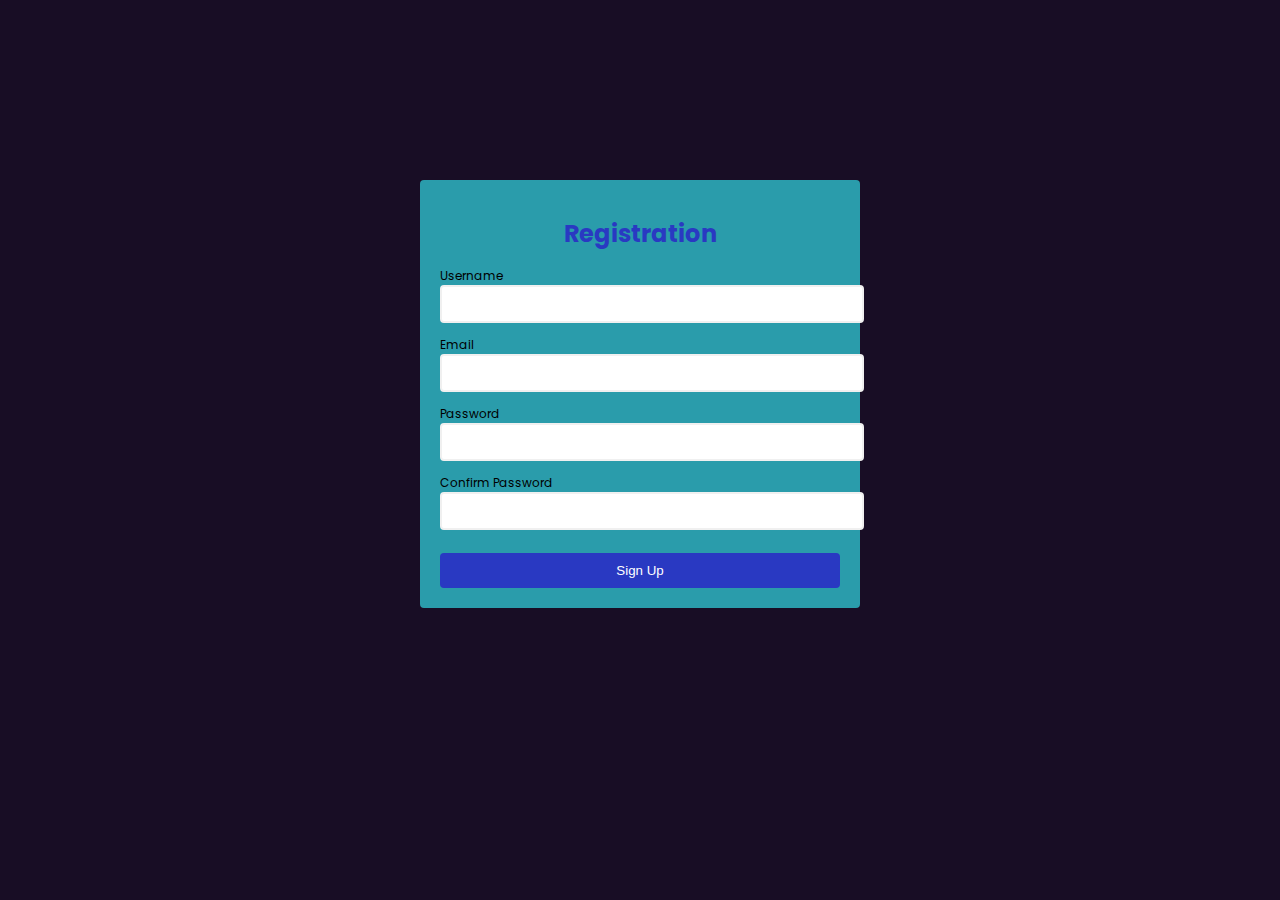
<file: index.html>
<!DOCTYPE html>
<html lang="en">
<head>
    <meta charset="UTF-8">
    <meta http-equiv="X-UA-Compatible" content="IE=edge">
    <meta name="viewport" content="width=device-width, initial-scale=1.0">
    <title>Form Validation</title>
    <link rel="preconnect" href="https://fonts.googleapis.com">
    <link rel="preconnect" href="https://fonts.gstatic.com" crossorigin>
    <link href="https://fonts.googleapis.com/css2?family=Poppins:wght@400;700&display=swap" rel="stylesheet">
    <link rel="stylesheet" href="style.css">
    <script defer src="index.js"></script>
</head>
<body>
    <div class="container">
        <form id="form" action="/">
            <h1>Registration</h1>
            <div class="input-control">
                <label for="username">Username</label>
                <input id="username" name="username" type="text">
                <div class="error"></div>
            </div>
            <div class="input-control">
                <label for="email">Email</label>
                <input id="email" name="email" type="text">
                <div class="error"></div>
            </div>
            <div class="input-control">
                <label for="password">Password</label>
                <input id="password"name="password" type="password">
                <div class="error"></div>
            </div>
            <div class="input-control">
                <label for="password2">Confirm Password</label>
                <input id="password2"name="password2" type="password">
                <div class="error"></div>
            </div>
             <button type="submit" onclick="htmlFunction()">Sign Up</button>
        </form>
    </div>
</body>
</html>
</file>
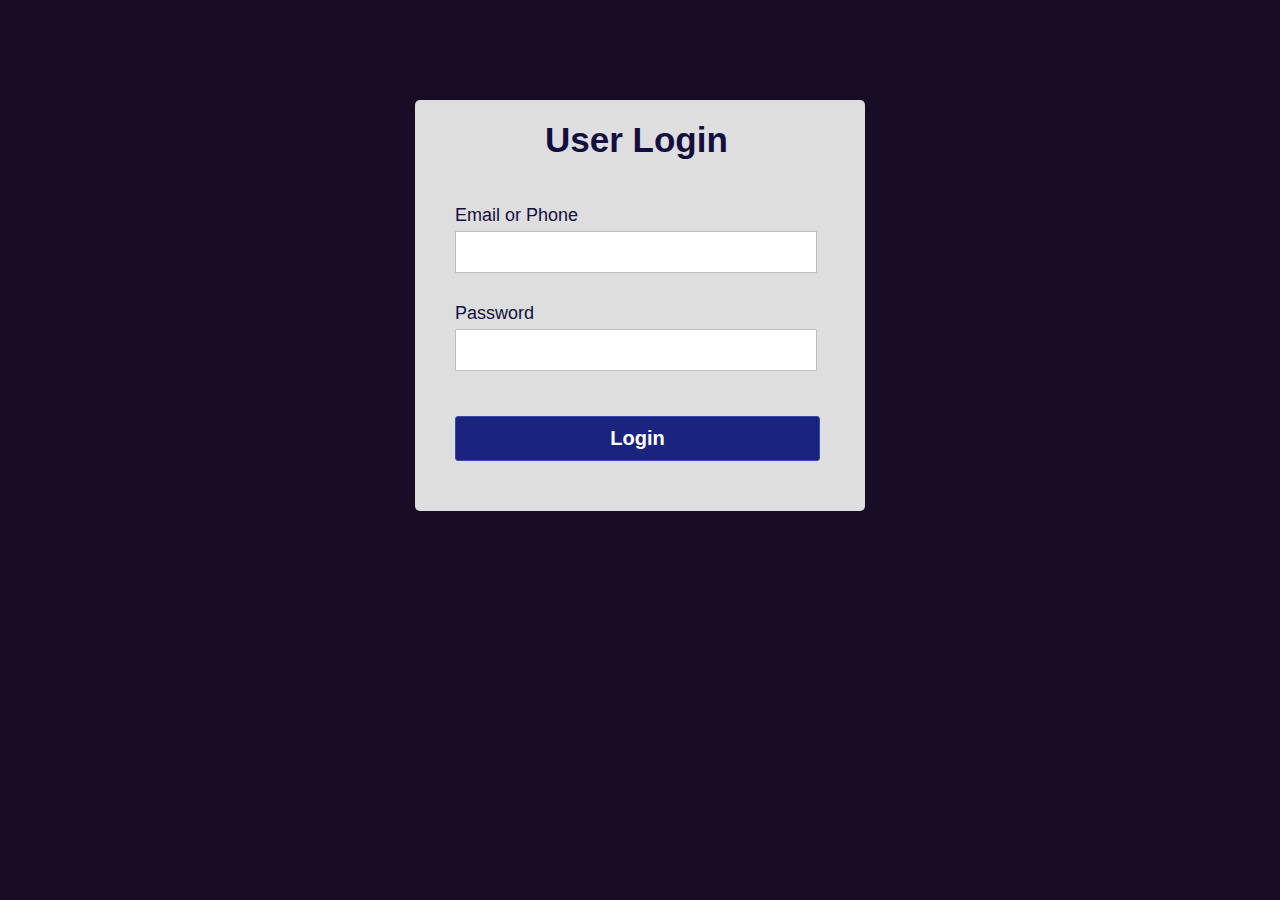
<file: indexxx.html>
<!DOCTYPE html>
<html lang="en">
<head>
	<meta charset="UTF-8">
	<title>Validated Login Form</title>
	<link rel="stylesheet" href="styless.css">
</head>
<body>
	<div class="container">
		<h1 class="label">User Login</h1>
		<form class="login_form" action="home.html" method="post" name="form" onsubmit="return validated()">
			<div class="font">Email or Phone</div>
			<input autocomplete="off" type="text" name="email">
			<div id="email_error">Please fill up your Email or Phone</div>
			<div class="font font2">Password</div>
			<input type="password" name="password">
			<div id="pass_error">Please fill up your Password</div>
			<button type="submit">Login</button>
		</form>
	</div>	
	<script src="valid.js"></script>
</body>
</html>
</file>
<file: style.css>
body {
    background:rgb(24, 13, 37);
    font-family: 'Poppins', sans-serif;
}

#form {
    width: 400px;
    margin: 20vh auto 0 auto;
    padding: 20px;
    background-color:rgb(42, 156, 171);
    border-radius: 4px;
    font-size: 12px;
}

#form h1 {
    color:rgb(41, 57, 194);
    text-align: center;
}

#form button {
    padding: 10px;
    margin-top: 10px;
    width: 100%;
    color: white;
    background-color: rgb(41, 57, 194);
    border: none;
    border-radius: 4px;
    transition: .5s;
}

.input-control {
    display: flex;
    flex-direction: column;
}

.input-control input {
    border: 2px solid #f0f0f0;
	border-radius: 4px;
	display: block;
	font-size: 12px;
	padding: 10px;
	width: 100%;
}

.input-control input:focus {
    outline: 0;
}

.input-control.success input {
    border-color: #09c372;
}

.input-control.error input {
    border-color: #ff3860;
}

.input-control .error {
    color: #ff3860;
    font-size: 9px;
    height: 13px;
}
</file>
<file: styless.css>
*{
	padding: 0;
	margin: 0;
}
body{
	background:rgb(24, 13, 37);
	background-size: cover;
	align-items: center;
	justify-content: center;
	display: flex;
	font-family: sans-serif;
}
.container{
	position: relative;
	margin-top: 100px;
	width: 450px;
	height: auto;
	background: #dedede;
	border-radius: 5px;
}
.label{
	padding: 20px 130px;
	font-size: 35px;
	font-weight: bold;
	color: #130f40;
}
.login_form{
	padding: 20px 40px;
}
.login_form .font{
	font-size: 18px;
	color: #130f40;
	margin: 5px 0;
}
.login_form input{
	height: 40px;
	width: 350px;
	padding: 0 5px;
	font-size: 18px;
	outline: none;
	border: 1px solid silver;
}
.login_form .font2{
	margin-top: 30px;
}
.login_form button{
	margin: 45px 0 30px 0;
	height: 45px;
	width: 365px;
	font-size: 20px;
	color: white;
	outline: none;
	cursor: pointer;
	font-weight: bold;
	background: #1A237E;
	border-radius: 3px;
	border: 1px solid #3949AB;
	transition: .5s;
}
.login_form button:hover{
	background: #151c6a;
}
.login_form #email_error,
.login_form #pass_error{
	margin-top: 5px;
	width: 345px;
	font-size: 18px;
	color: #C62828;
	background: rgba(255,0,0,0.1);
	text-align: center;
	padding: 5px 8px;
	border-radius: 3px;
	border: 1px solid #EF9A9A;
	display: none;
}
</file>
